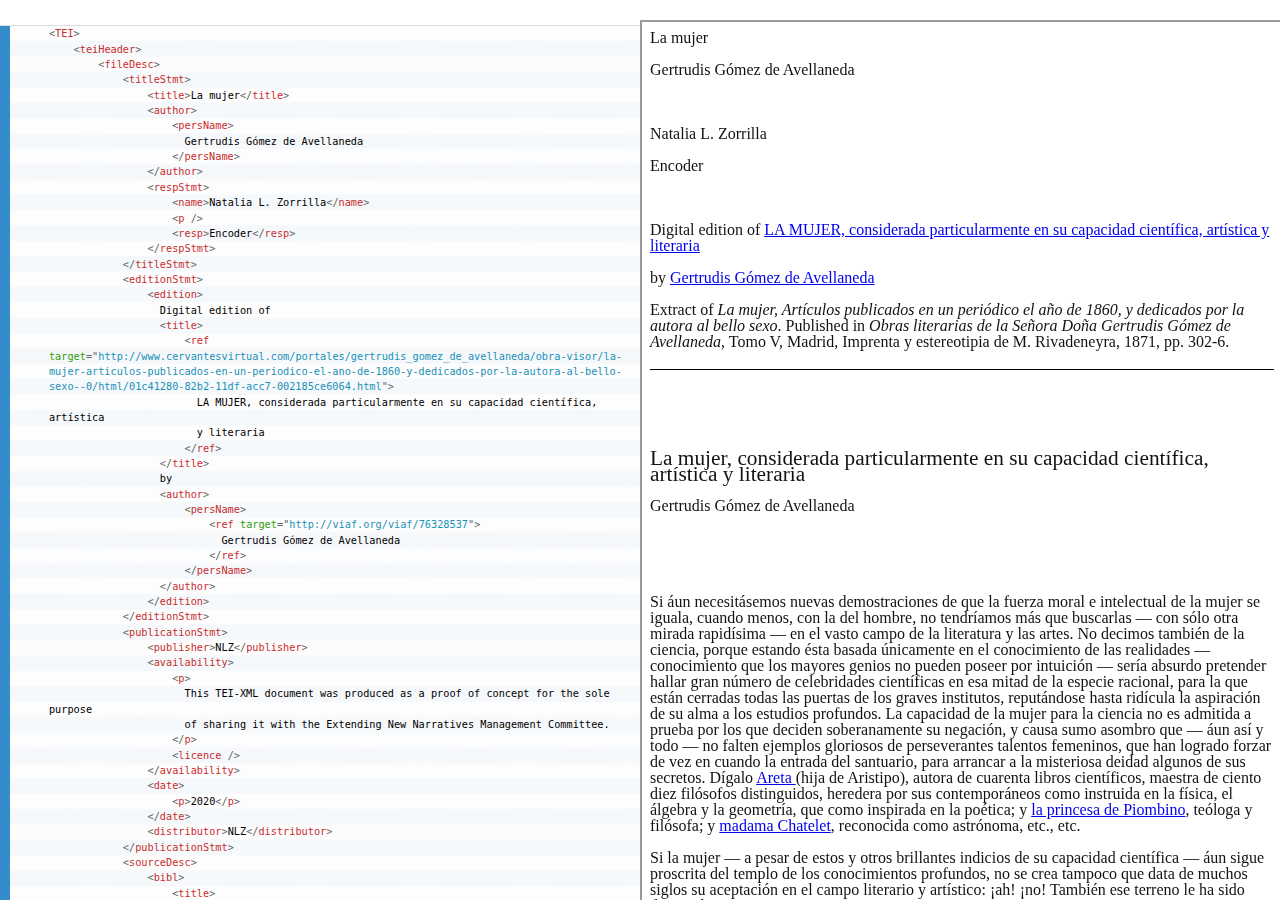
<file: index.html>
<html lang="en" dir="ltr">
  <head>
    <meta charset="utf-8">
    <title></title>
    <link rel="stylesheet" type="text/css" href="prism.css"/>
    <link rel="stylesheet" type="text/css" href="split.css">
    <script src="prism.js"></script>
    <script>
      Prism.plugins.NormalizeWhitespace.setDefaults({
      	'remove-trailing': true,
      	'remove-indent': true,
      	'left-trim': true,
      	'right-trim': true,
      	'break-lines': 100,
      	'indent': 0,
      	'remove-initial-line-feed': true,
      	'tabs-to-spaces': 4,
      	'spaces-to-tabs': 4
      });
    </script>
  </head>
  <body class="line-numbers">
    <div class="split left">
      <pre class="line-numbers">
        <code class="language-xml">
&lt;TEI&gt;
    &lt;teiHeader&gt;
        &lt;fileDesc&gt;
            &lt;titleStmt&gt;
                &lt;title&gt;La mujer&lt;/title&gt;
                &lt;author&gt;
                    &lt;persName&gt;
                      Gertrudis Gómez de Avellaneda
                    &lt;/persName&gt;
                &lt;/author&gt;
                &lt;respStmt&gt;
                    &lt;name&gt;Natalia L. Zorrilla&lt;/name&gt;
                    &lt;p /&gt;
                    &lt;resp&gt;Encoder&lt;/resp&gt;
                &lt;/respStmt&gt;
            &lt;/titleStmt&gt;
            &lt;editionStmt&gt;
                &lt;edition&gt;
                  Digital edition of
                  &lt;title&gt;
                      &lt;ref target="http://www.cervantesvirtual.com/portales/gertrudis_gomez_de_avellaneda/obra-visor/la-mujer-articulos-publicados-en-un-periodico-el-ano-de-1860-y-dedicados-por-la-autora-al-bello-sexo--0/html/01c41280-82b2-11df-acc7-002185ce6064.html"&gt;
                        LA MUJER, considerada particularmente en su capacidad científica, artística
                        y literaria
                      &lt;/ref&gt;
                  &lt;/title&gt;
                  by
                  &lt;author&gt;
                      &lt;persName&gt;
                          &lt;ref target="http://viaf.org/viaf/76328537"&gt;
                            Gertrudis Gómez de Avellaneda
                          &lt;/ref&gt;
                      &lt;/persName&gt;
                  &lt;/author&gt;
                &lt;/edition&gt;
            &lt;/editionStmt&gt;
            &lt;publicationStmt&gt;
                &lt;publisher&gt;NLZ&lt;/publisher&gt;
                &lt;availability&gt;
                    &lt;p&gt;
                      This TEI-XML document was produced as a proof of concept for the sole purpose
                      of sharing it with the Extending New Narratives Management Committee.
                    &lt;/p&gt;
                    &lt;licence /&gt;
                &lt;/availability&gt;
                &lt;date&gt;
                    &lt;p&gt;2020&lt;/p&gt;
                &lt;/date&gt;
                &lt;distributor&gt;NLZ&lt;/distributor&gt;
            &lt;/publicationStmt&gt;
            &lt;sourceDesc&gt;
                &lt;bibl&gt;
                    &lt;title&gt;
                      LA MUJER, considerada particularmente en su capacidad científica, artística y
                      literaria
                    &lt;/title&gt;
                    Extract of
                    &lt;title&gt;
                      La mujer, Artículos publicados en un periódico el año de 1860, y dedicados
                      por la autora al bello sexo
                    &lt;/title&gt;
                    Published in
                    &lt;title&gt;Obras literarias de la Señora Doña Gertrudis Gómez de Avellaneda&lt;/title&gt;
                    &lt;biblScope unit="tome"&gt;Tomo V&lt;/biblScope&gt;
                    &lt;biblScope unit="page"&gt;302-6&lt;/biblScope&gt;
                    &lt;author&gt;
                        &lt;persName&gt;Gertrudis Gómez de Avellaneda&lt;/persName&gt;
                    &lt;/author&gt;
                    &lt;pubPlace&gt;
                        &lt;placeName&gt;Madrid&lt;/placeName&gt;
                    &lt;/pubPlace&gt;
                    &lt;publisher&gt;Imprenta y estereotipia de M. Rivadeneyra&lt;/publisher&gt;
                    &lt;date&gt;1871&lt;/date&gt;
                &lt;/bibl&gt;
            &lt;/sourceDesc&gt;
        &lt;/fileDesc&gt;
        &lt;encodingDesc&gt;
            &lt;projectDesc&gt;
                &lt;p&gt;Feminist Genealogies&lt;/p&gt;
            &lt;/projectDesc&gt;
            &lt;editorialDecl&gt;
                &lt;normalization&gt;
                    &lt;p&gt;Original orthography has been modernized&lt;/p&gt;
                &lt;/normalization&gt;
                &lt;quotation&gt;
                    &lt;p&gt;Original quotation marks have been modernized&lt;/p&gt;
                &lt;/quotation&gt;
                &lt;hyphenation&gt;
                    &lt;p&gt;Preservation of original hyphenation symbols&lt;/p&gt;
                &lt;/hyphenation&gt;
            &lt;/editorialDecl&gt;
        &lt;/encodingDesc&gt;
        &lt;profileDesc&gt;
            &lt;langUsage&gt;
                &lt;language ident="es"&gt;Español&lt;/language&gt;
            &lt;/langUsage&gt;
            &lt;abstract&gt;
                &lt;p&gt;
                  Essay about the woman question that argues in favour of the superiority of
                  women with respect to men, that exalts eminent and noteworthy women, and that
                  denounces the injust lack of recognition women have suffered throughout the
                  centuries
                &lt;/p&gt;
            &lt;/abstract&gt;
            &lt;textDesc&gt;
                &lt;channel mode="w"&gt;
                &lt;!-- written --&gt;
                &lt;/channel&gt;
                &lt;constitution type="composite" /&gt;
                &lt;derivation type="original"&gt;
                  Essay on the woman question by
                  &lt;author&gt;
                    &lt;persName&gt;Gertrudis Gómez de Avellaneda&lt;/persName&gt;
                  &lt;/author&gt;
                &lt;/derivation&gt;
                &lt;domain type="philosophy" /&gt;
                &lt;factuality type="fact" /&gt;
                &lt;preparedness type="revised" /&gt;
                &lt;purpose type="persuade" degree="high" /&gt;
            &lt;/textDesc&gt;
        &lt;/profileDesc&gt;
    &lt;/teiHeader&gt;
    &lt;text&gt;
        &lt;body&gt;
            &lt;div type="header"&gt;
                &lt;head&gt;
                  LA MUJER, considerada particularmente en su capacidad científica, artística
                  y literaria
                &lt;/head&gt;
                &lt;head&gt;
                    &lt;author&gt;
                        &lt;persName&gt;Gertrudis Gómez de Avellaneda&lt;/persName&gt;
                    &lt;/author&gt;
                &lt;/head&gt;
            &lt;/div&gt;
            &lt;div&gt;
                &lt;div type="part" n="1"&gt;
                    &lt;lb /&gt;
                    &lt;p&gt;
                      Si áun necesitásemos nuevas demostraciones de que la fuerza moral e
                      intelectual de la mujer se iguala, cuando menos, con la del hombre,
                      no tendríamos más que buscarlas — con sólo otra mirada rapidísima —
                      en el vasto campo de la literatura y las artes. No decimos también de
                      la ciencia, porque estando ésta basada únicamente en el conocimiento
                      de las realidades — conocimiento que los mayores genios no pueden
                      poseer por intuición — sería absurdo pretender hallar gran número de
                      celebridades científicas en esa mitad de la especie racional, para
                      la que están cerradas todas las puertas de los graves institutos,
                      reputándose hasta ridícula la aspiración de su alma a los estudios
                      profundos. La capacidad de la mujer para la ciencia no es admitida
                      a prueba por los que deciden soberanamente su negación, y causa sumo
                      asombro que — áun así y todo — no falten ejemplos gloriosos de
                      perseverantes talentos femeninos, que han logrado forzar de vez en
                      cuando la entrada del santuario, para arrancar a la misteriosa deidad
                      algunos de sus secretos. Dígalo
                      &lt;persName xml:id="w01" role="philosopher" ref="http://viaf.org/viaf/24990110"&gt;
                        Areta
                      &lt;/persName&gt;
                      (hija de Aristipo), autora de cuarenta libros científicos, maestra de ciento
                      diez filósofos distinguidos, heredera por sus contemporáneos como instruida
                      en la física, el álgebra y la geometría, que como inspirada en la poética; y
                      &lt;persName xml:id="w02" role="philosopher" ref="https://viaf.org/viaf/305114998/"&gt;
                          &lt;roleName&gt;la princesa de Piombino&lt;/roleName&gt;
                      &lt;/persName&gt;
                      , teóloga y filósofa; y
                      &lt;persName xml:id="w03" role="philosopher" ref="http://viaf.org/viaf/76345646"&gt;
                          &lt;roleName&gt;madama&lt;/roleName&gt;
                            Chatelet
                      &lt;/persName&gt;
                      , reconocida como astrónoma, etc., etc.
                    &lt;/p&gt;
                    &lt;p&gt;
                      Si la mujer — a pesar de estos y otros brillantes indicios de su
                      capacidad científica — áun sigue proscrita del templo de los
                      conocimientos profundos, no se crea tampoco que data de muchos
                      siglos su aceptación en el campo literario y artístico: ¡ah! ¡no!
                      También ese terreno le ha sido disputado palmo a palmo por el
                      exclusivismo varonil, y áun hoy día se la mira en él como
                      intrusa y usurpadora, tratándosela, en consecuencia, con
                      cierta ojeriza y desconfianza, que se echa de ver en el
                      alejamiento en que se la mantiene de las academias
                      &lt;hi rendition="#i"&gt;barbudas&lt;/hi&gt;
                      . — Pasadnos este adjetivo, queridas lectoras, porque se nos ha
                      venido naturalmente a la pluma al mencionar esas ilustres
                      corporaciones de gentes de letras, cuyo primero y más
                      importante título es el de
                      &lt;hi rendition="#i"&gt;tener barbas&lt;/hi&gt;.
                    &lt;/p&gt;
                    &lt;p&gt;
                      Como desgraciadamente la mayor potencia intelectual no alcanza a
                      hacer brotar en la parte inferior del rostro humano esa exuberancia
                      animal que requiere el filo de la navaja, ella ha venido a ser la
                      única e insuperable distinción de los literatos varones, quienes
                      — viéndose despojados cada día de otras prerrogativas que reputaban
                      exclusivas — se aferran a aquélla con todas sus fuerzas de
                      &lt;hi rendition="#i"&gt;
                        sexo fuerte
                      &lt;/hi&gt;
                      , haciéndola prudentísimamente el
                      &lt;hi rendition="#i"&gt;sine qua non&lt;/hi&gt;
                      de las académicas glorias.
                    &lt;/p&gt;
                    &lt;p&gt;
                      Pero ¡admirad la audacia y la astucia del sexo débil! Hay
                      &lt;hi rendition="#i"&gt;ellas&lt;/hi&gt;
                      que, no sé cómo, se alzaron súbitamente con borlas de doctores.
                      &lt;note place="bottom" type="footnote" resp="author" n="1" anchored="true"&gt;
                      Recordamos, entre otras, a la célebre
                      &lt;persName xml:id="w04" role="philosopher" ref="http://viaf.org/viaf/89368793"&gt;
                        &lt;roleName&gt;doña&lt;/roleName&gt;
                        María Isidra de Guzmán, conocida con el nombre de
                        &lt;addName type="honorific"&gt;Doctora de Alcalá&lt;/addName&gt;
                      &lt;/persName&gt;.
                      &lt;/note&gt;
                      Otras que cubriendo sus lampiñas caras con máscara varonil,
                      se entraron, sin más ni más, tan adentro del templo de la fama,
                      que cuando vino a conocerse que
                      &lt;hi rendition="#i"&gt;carecían de barbas&lt;/hi&gt;
                      y no podían, por consiguiente, ser admitidas entre las capacidades académicas,
                      ya no había medio hábil de negarles que poseían justos títulos para figurar
                      eternamente entre las capacidades europeas
                      &lt;note place="bottom" type="footnote" resp="author" n="2" anchored="true"&gt;
                      Nos contentaremos con citar á
                      &lt;persName xml:id="w05" role="writer" ref="http://viaf.org/viaf/46766944"&gt;
                        Jorge Sand
                      &lt;/persName&gt;
                      , jefe de todas esas
                      &lt;hi rendition="#i"&gt;lampiñas disfrazadas&lt;/hi&gt;
                      . El nombre varonil que supo ilustrar con sus escritos, figuraría
                      indudablemente entre los más notables de la Academia francesa;
                      pero ¡oh dolor! se supo demasiado pronto que eran postizas las
                      &lt;hi rend="italic"&gt;barbas&lt;/hi&gt;
                      de aquel gran talento verdadero, y he aquí que la falta del apéndice precioso
                      jamás podrá ser subsanada por toda la gloria del Byron frances.
                      &lt;/note&gt;.
                    &lt;/p&gt;
                &lt;/div&gt;
                &lt;div type="part" n="2"&gt;
                    &lt;lb /&gt;
                    &lt;p&gt;
                      Aun es mayor — iespantaos! — áun es mayor el número de temerarias que a cara
                      descubierta se han hecho inscribir
                      &lt;hi rendition="#i"&gt;sans façon&lt;/hi&gt;
                      en los fastos gloriosos de la inteligencia. ¿A qué citar ejemplos, siendo tan
                      públicos y palpables los hechos?
                    &lt;/p&gt;
                    &lt;p&gt;
                      Desde la más remota antigüedad vemos a la mujer dando muestras de que nació
                      dotada del instinto artístico, que había de salvar al cabo cuantas murallas
                      se le opusieran. Las musas mitológicas eran, probablemente, apoteosis de
                      mujeres ilustres de los primeros tiempos, iniciadoras de las artes; pero sin
                      necesidad de recurrir a hipótesis, sabido es que
                      — según respetables opiniones —
                      se debe a una mujer la invención de la pintura; que otra ha puesto las bases
                      de la primera sociedad de bellas artes, estableciendo los juegos florales...
                      &lt;note place="bottom" type="footnote" resp="author" n="3" anchored="true"&gt;
                        &lt;persName xml:id="w06" role="art patron"&gt;
                          Clemencia Isaura
                        &lt;/persName&gt;
                        , cuyo hermoso retrato hemos tenido el gusto de ver conservado con
                        veneración en uno de los salones de la Academia de Ciencias y Letras de
                        Tolosa de Francia.
                      &lt;/note&gt;
                      Y ¿quién ignora que
                      &lt;persName xml:id="w07" role="poetess" ref="http://viaf.org/viaf/78770488"&gt;
                        Safo
                      &lt;/persName&gt;
                      fue célebre entre los más célebres poetas griegos de su época; que
                      &lt;persName xml:id="w08" role="poetess" ref="http://viaf.org/viaf/9666495"&gt;
                        Corinna
                      &lt;/persName&gt;
                        venció á Píndaro; que
                      &lt;persName xml:id="w09" role="poetess" ref="http://viaf.org/viaf/727159233920203370056"&gt;
                        Tesálida
                      &lt;/persName&gt;
                      infundía — con los mágicos sones de su lira — el heroísmo del guerrero en los
                      juveniles corazones de las doncellas argivas?
                      No intentaremos descender a los tiempos modernos: la Europa sola nos abrumaría
                      con el inmenso número de sus glorias femeniles; y la América — ese mundo tan
                      nuevo en que he nacido — la América misma llovería sobre nosotras multitud de
                      nombres de distinguidas hembras, que sostienen en ella el movimiento
                      intelectual amenazado de sofocación, en unas partes por la preponderancia de
                      los intereses materiales, y en otras por las disensiones civiles.
                    &lt;/p&gt;
                    &lt;p&gt;
                      Y ¿cómo no ser así, cuando — al descubrir Colon una parte de esas regiones
                      vírgenes — pudo notar con asombro que la naciente civilización de aquel pueblo
                      y el genio de su poesía estaban encarnados en el hermoso cuerpo de una mujer?
                      &lt;persName xml:id="w10" role="poetess" ref="http://viaf.org/viaf/75564929"&gt;
                        Anacaona
                      &lt;/persName&gt;
                      era la sibila inspirada de una de nuestras ricas islas tropicales. A su voz
                      — resonando entre las armonías de los bosques — se suavizaron las costumbres
                      de aquellas tribus bárbaras, se reveló a sus entendimientos la soberanía de
                      la inteligencia, y obedecieron como a reina a la que veneraban como a oráculo.
                    &lt;/p&gt;
                    &lt;div type="part" n="3"&gt;
                      &lt;lb /&gt;
                      &lt;p&gt;
                        En cuanto a capacidades femeniles contemporáneas, sólo añadiremos, por
                        conclusión, que acaban de ver la luz pública en Francia dos obras notables
                        por más de un concepto.
                        La una, debida a la pluma de
                        &lt;persName&gt;
                          &lt;roleName&gt;
                            Mlle.
                          &lt;/roleName&gt;
                          Marchet Girard
                        &lt;/persName&gt;
                        , lleva por título:
                        &lt;title&gt;
                          &lt;hi rendition="#i"&gt;
                          Las mujeres, su pasado, su presente, su porvenir
                          &lt;/hi&gt;
                        &lt;/title&gt;
                        . La otra, de que es autora la ya célebre
                        &lt;persName&gt;
                          &lt;roleName&gt;
                            condesa
                          &lt;/roleName&gt;
                          Dora d'Istria
                        &lt;/persName&gt;
                        , tiene por epígrafe:
                        &lt;title&gt;
                            &lt;hi rendition="#i"&gt;Las mujeres en Oriente&lt;/hi&gt;
                        &lt;/title&gt;
                        . Aun no hemos tenido el gusto de leer ninguna de dichas producciones; pero
                        — a juzgar por los juicios de la prensa periódica parisiense —
                        ambas son interesantísimas por su esencia y bellas en su forma.
                        Los documentos esparcidos de la gran causa de una de las mitades de la
                        especie humana, esto es, todo cuanto prueba algo a favor de la emancipación
                        de la mujer, parece que ha sido reunido y puesto en orden por la primera de
                        las dos nombradas escritoras, y apoyado aquel importante interés social
                        con argumentos de una lógica irrebatible. El libro de la
                        &lt;persName&gt;
                          &lt;roleName&gt;
                            condesa
                          &lt;/roleName&gt;
                          Dora d'Istria
                        &lt;/persName&gt;
                        es — según palabras de un periódico acreditado — corroborante enérgico
                        del de
                        &lt;persName&gt;
                            &lt;roleName&gt;mademoiselle&lt;/roleName&gt;
                            Marchet Girard
                            &lt;/persName&gt;,
                            &lt;quote&gt;
                                &lt;hi rend="italic"&gt;viniendo&lt;/hi&gt;
                            &lt;/quote&gt;
                            (dice)
                            &lt;quote&gt;
                              &lt;hi rend="italic"&gt;
                                a prestarle el testimonio de una parte del globo,
                                después de compulsar archivos vivientes; esto es, viajeros,
                                historiadores, costumbres, vida íntima
                              &lt;/hi&gt;.
                            &lt;/quote&gt;
                            &lt;quote&gt;
                                &lt;hi rendition="#i"&gt;Las mujeres&lt;/hi&gt;
                            &lt;/quote&gt;
                            — dice también el citado periódico —
                            &lt;quote&gt;
                              &lt;hi rendition="#i"&gt;
                                parecen decididas, por fin, a tomar en manos sus propios intereses,
                                y preciso es confesar que — aparte de la fuerza que puedan tener
                                los argumentos contenidos en los dos libros mencionados — ellos por
                                sí mismos son dos argumentos ir refutables en favor de la igualdad
                                intelectual de ambos sexos.
                              &lt;/hi&gt;
                            &lt;/quote&gt;
                        &lt;/p&gt;
                        &lt;p&gt;
                          La humilde persona que suscribe estos artículos, queridas lectoras,
                          no aspira en manera alguna a presentarse a vosotras como digno campeón
                          de nuestro común derecho; pero séale permitido
                          — al enorgullecerse de los triunfos del sexo —
                          haceros notar, por término final de estas breves observaciones,
                          un hecho evidente, que quizá prueba más que todos los argumentos.
                        &lt;/p&gt;
                        &lt;p&gt;
                          En las naciones en que es honrada la mujer, en que su influencia domina
                          en la sociedad, allí de seguro hallaréis civilización, progreso,
                          vida pública.
                        &lt;/p&gt;
                        &lt;p&gt;
                          En los países en que la mujer está envilecida, no vive nada que sea
                          grande; la servidumbre, la barbarie, la ruina moral es el destino
                          inevitable a que se hallan condenados.
                        &lt;/p&gt;
                        &lt;p&gt;
                          FIN DE LA MUJER.
                        &lt;/p&gt;
                    &lt;/div&gt;
                &lt;/div&gt;
            &lt;/div&gt;
            &lt;div&gt;
                &lt;head&gt;Credit&lt;/head&gt;
                &lt;p&gt;
                  This document was prepared using the
                  &lt;ref target="http://www.tei-c.org/release/doc/tei-p5-doc/en/html/HD.html"&gt;
                    TEI-C
                  &lt;/ref&gt;
                  guidelines on headers and the
                  &lt;ref target="http://www.wwp.northeastern.edu/outreach/seminars/_current/handouts/header_template.xml"&gt;
                    Women Writers Project
                  &lt;/ref&gt;
                  TEI resources as reference.
                &lt;/p&gt;
            &lt;/div&gt;
        &lt;/body&gt;
    &lt;/text&gt;
&lt;/TEI&gt;
          </code>
        </pre>
      </div>
    <div class="split right">
      <iframe src="la-muger-gg.htm" width="100%" height="100%"></iframe>
    </div>
  </body>
</html>
</file>
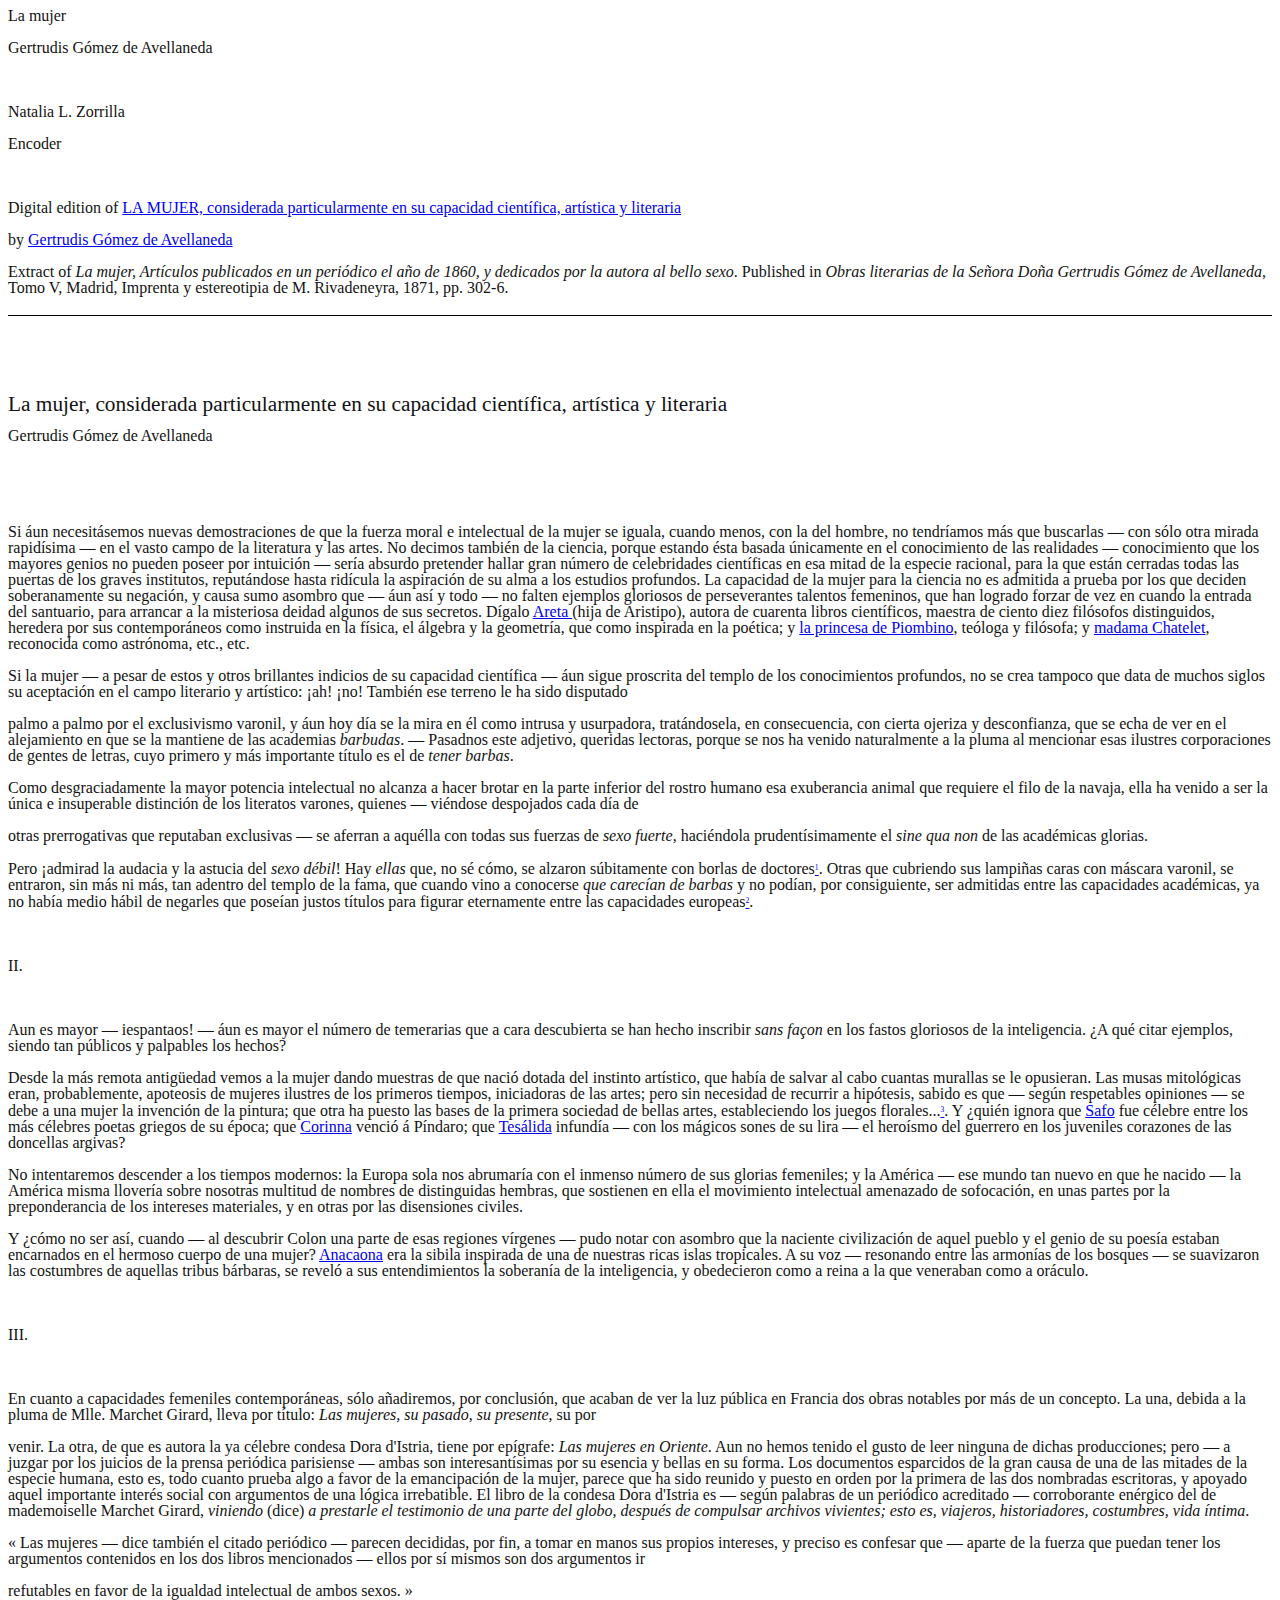
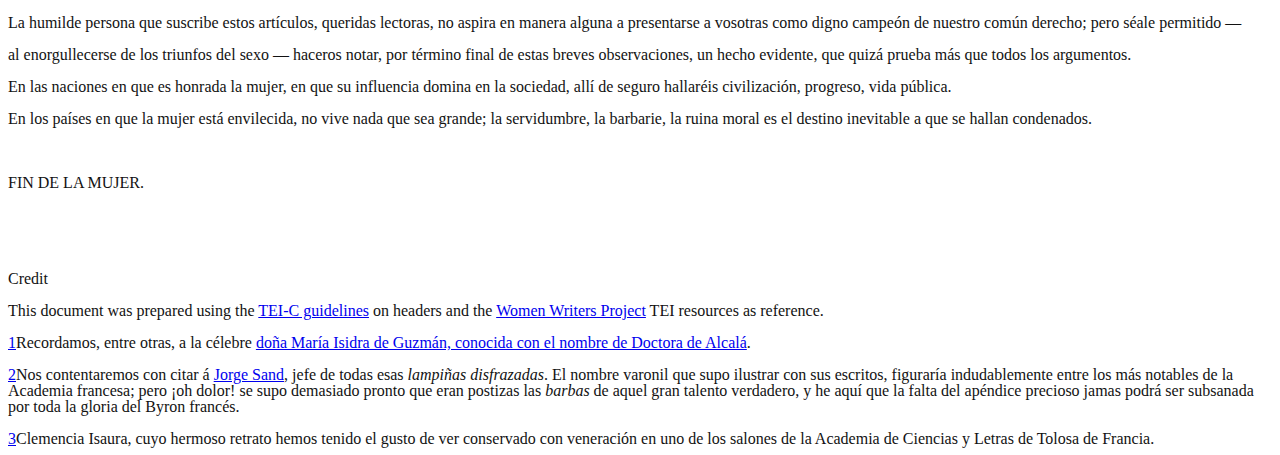
<file: la-muger-gg.htm>
<!DOCTYPE html PUBLIC "-//W3C//DTD HTML 4.0 Transitional//EN">
<!-- saved from url=(0065)file:///tmp/lu4297iyh6yo.tmp/lu4297iyh752.tmp/La%20mujer%20GG.htm -->
<html><head><meta http-equiv="Content-Type" content="text/html; charset=UTF-8">
	
	<title></title>
	<meta name="generator" content="LibreOffice 6.2.4.2 (Linux)">
	<meta name="author" content="Author ">
	<meta name="created" content="2020-08-06T21:41:49.536933517">
	<meta name="changedby" content="Author ">
	<meta name="changed" content="2020-08-06T21:59:56.869406093">
	<style type="text/css">
		@page { margin: 0.79in }
		p { margin-bottom: 0.1in; line-height: 115% }
		a:link { so-language: zxx }
		a.sdfootnoteanc { font-size: 57% }
	</style>
</head>
<body lang="en-US" dir="ltr"><p style="margin-bottom: 0in; font-weight: normal; line-height: 100%">
<font color="#121212"><font face="Source Serif Pro Light, serif"><font size="3" style="font-size: 12pt"><span lang="es-ES">La
mujer</span></font></font></font></p>
<p style="margin-bottom: 0in; font-weight: normal; line-height: 100%">
<font color="#121212"><font face="Source Serif Pro Light, serif"><font size="3" style="font-size: 12pt"><span lang="es-ES">Gertrudis
Gómez de Avellaneda</span></font></font></font></p>
<p style="margin-bottom: 0in; font-weight: normal; line-height: 100%">
<br>

</p>
<p style="margin-bottom: 0in; font-weight: normal; line-height: 100%">
<font color="#121212"><font face="Source Serif Pro Light, serif"><font size="3" style="font-size: 12pt"><span lang="es-ES">Natalia
L. Zorrilla</span></font></font></font></p>
<p style="margin-bottom: 0in; font-weight: normal; line-height: 100%">
<font color="#121212"><font face="Source Serif Pro Light, serif"><font size="4" style="font-size: 16pt"><font size="3" style="font-size: 12pt"><span lang="es-ES">Encoder
  </span></font><span lang="es-ES">          </span></font></font></font>
</p>
<p style="margin-bottom: 0in; font-weight: normal; line-height: 100%">
<br>

</p>
<p style="margin-bottom: 0in; font-weight: normal; line-height: 100%">
<font color="#121212"><font face="Source Serif Pro Light, serif"><font size="3" style="font-size: 12pt"><span lang="es-ES">Digital
edition of <a href="http://www.cervantesvirtual.com/portales/gertrudis_gomez_de_avellaneda/obra-visor/la-mujer-articulos-publicados-en-un-periodico-el-ano-de-1860-y-dedicados-por-la-autora-al-bello-sexo--0/html/01c41280-82b2-11df-acc7-002185ce6064.html">LA
MUJER, considerada particularmente en su capacidad científica,
artística y literaria</a></span></font></font></font></p>
<p style="margin-bottom: 0in; font-weight: normal; line-height: 100%">
<font color="#121212"><font face="Source Serif Pro Light, serif"><font size="3" style="font-size: 12pt"><span lang="es-ES">by
<a href="http://viaf.org/viaf/76328537">Gertrudis Gómez de
Avellaneda</a>			   </span></font></font></font>
</p>
<p style="margin-bottom: 0in; font-weight: normal; line-height: 100%">
<font color="#121212">               </font>
</p>
<p lang="es-ES" style="margin-bottom: 0in; font-weight: normal; line-height: 100%">
<font color="#121212"><font face="Source Serif Pro Light, serif"><font size="3" style="font-size: 12pt"><span lang="es-ES">Extract
of </span><i>La mujer, Artículos publicados en un periódico el año
de 1860, y dedicados por la autora al bello sexo</i><span lang="es-ES">.
Published in </span><i>Obras literarias de la Señora Doña Gertrudis
Gómez de Avellaneda</i><span lang="es-ES">, Tomo V, </span>Madrid,
Imprenta y estereotipia de M. Rivadeneyra, 1871, pp. <span lang="es-ES">302-6.</span></font></font></font></p>
<p style="margin-bottom: 0in; border-top: none; border-bottom: 1px solid #000000; border-left: none; border-right: none; padding-top: 0in; padding-bottom: 0.03in; padding-left: 0in; padding-right: 0in; font-weight: normal; line-height: 100%">
<font color="#121212">            </font>
</p>
<p style="margin-bottom: 0in; font-weight: normal; line-height: 100%">
<br>

</p>
<p style="margin-bottom: 0in; font-weight: normal; line-height: 100%">
<br>

</p>
<p style="margin-bottom: 0in; font-weight: normal; line-height: 100%">
<font color="#121212"><font face="Source Serif Pro Light, serif"><font size="4" style="font-size: 16pt"><span lang="es-ES">La
mujer, considerada particularmente en su capacidad científica,
artística y literaria</span></font></font></font></p>
<p style="margin-bottom: 0in; line-height: 100%"><font color="#121212"><font face="Source Serif Pro Light, serif"><span lang="es-ES">Gertrudis
Gómez de Avellaneda</span></font></font></p>
<p style="margin-bottom: 0in; line-height: 100%"><br>

</p>
<p style="margin-bottom: 0in; line-height: 100%"><font color="#121212">
              </font>
</p>
<p lang="es-ES" style="margin-bottom: 0in; line-height: 100%"><br>

</p>
<p style="margin-bottom: 0in; line-height: 100%"><font color="#121212"><font face="Source Serif Pro Light, serif"><span lang="es-ES">Si
áun necesitásemos nuevas demostraciones de que la fuerza moral e
intelectual de la mujer se iguala, cuando menos, con la del hombre,
no tendríamos más que buscarlas — con sólo otra mirada
rapidísima — en el vasto campo de la literatura y las artes. No
decimos también de la ciencia, porque estando ésta basada
únicamente en el conocimiento de las realidades — conocimiento que
los mayores genios no pueden poseer por intuición — sería absurdo
pretender hallar gran número de celebridades científicas en esa
mitad de la especie racional, para la que están cerradas todas las 
puertas de los graves institutos, reputándose hasta ridícula la
aspiración de su alma a los estudios profundos. La capacidad de la
mujer para la ciencia no es admitida a prueba por los que deciden
soberanamente su negación, y causa sumo asombro que — áun así y
todo — no falten ejemplos gloriosos de perseverantes talentos
femeninos, que han logrado forzar de vez en cuando la entrada del
santuario, para arrancar a la misteriosa deidad algunos de sus
secretos. Dígalo </span><a href="http://viaf.org/viaf/24990110"><span lang="es-ES">Areta
</span></a><span lang="es-ES">(hija de Aristipo), autora de cuarenta
libros científicos, maestra de ciento diez filósofos distinguidos,
heredera por sus contemporáneos como instruida en la física, el
álgebra y la geometría, que como inspirada en la poética; y <a href="https://viaf.org/viaf/305114998/">la
princesa de Piombino</a>, teóloga y filósofa; y <a href="http://viaf.org/viaf/76345646">madama
Chatelet</a>, reconocida como astrónoma, etc., etc.</span></font></font></p>
<p style="margin-bottom: 0in; line-height: 100%"><font color="#121212"><font face="Source Serif Pro Light, serif"><span lang="es-ES">Si
la mujer — a pesar de estos y otros brillantes indicios de su
capacidad científica — áun sigue proscrita del templo de los
conocimientos profundos, no se crea tampoco que data de muchos siglos
su aceptación en el campo literario y artístico: ¡ah! ¡no!
También ese terreno le ha sido disputado</span></font></font></p>
<p style="margin-bottom: 0in; line-height: 100%"><font color="#121212"><font face="Source Serif Pro Light, serif"><span lang="es-ES">palmo
a palmo por el exclusivismo varonil, y áun hoy día se la mira en él
como intrusa y usurpadora, tratándosela, en consecuencia, con cierta
ojeriza y desconfianza, que se echa de ver en el alejamiento en que
se la mantiene de las academias </span><span lang="es-ES"><i>barbudas</i></span><span lang="es-ES">.
— Pasadnos este adjetivo, queridas lectoras, porque se nos ha
venido naturalmente a la pluma al mencionar esas ilustres
corporaciones de gentes de letras, cuyo primero y más importante
título es el de </span><span lang="es-ES"><i>tener barbas</i></span><span lang="es-ES">.</span></font></font></p>
<p style="margin-bottom: 0in; line-height: 100%"><font color="#121212"><font face="Source Serif Pro Light, serif"><span lang="es-ES">Como
desgraciadamente la mayor potencia intelectual no alcanza a hacer
brotar en la parte inferior del rostro humano esa exuberancia animal
que requiere el filo de la navaja, ella ha venido a ser la única e
insuperable distinción de los literatos varones, quienes —
viéndose despojados cada día de</span></font></font></p>
<p style="margin-bottom: 0in; line-height: 100%"><font color="#121212"><font face="Source Serif Pro Light, serif"><span lang="es-ES">otras
prerrogativas que reputaban exclusivas — se aferran a aquélla con
todas sus fuerzas de </span><span lang="es-ES"><i>sexo fuerte</i></span><span lang="es-ES">,
haciéndola prudentísimamente el </span><span lang="es-ES"><i>sine
qua non</i></span><span lang="es-ES"> de las académicas glorias.</span></font></font></p>
<p style="margin-bottom: 0in; line-height: 100%"><font color="#121212"><font face="Source Serif Pro Light, serif"><span lang="es-ES">Pero
¡admirad la audacia y la astucia del </span><span lang="es-ES"><i>sexo
débil</i></span><span lang="es-ES">! Hay </span><span lang="es-ES"><i>ellas</i></span><span lang="es-ES">
que, no sé cómo, se alzaron súbitamente con borlas de doctores<a class="sdfootnoteanc" name="sdfootnote1anc" href="file:///tmp/lu4297iyh6yo.tmp/lu4297iyh752.tmp/La%20mujer%20GG.htm#sdfootnote1sym"><sup>1</sup></a>.
Otras que cubriendo sus lampiñas caras con máscara varonil, se
entraron, sin más ni más, tan adentro del templo de la fama, que
cuando vino a conocerse </span><span lang="es-ES"><i>que carecían de
barbas</i></span><span lang="es-ES"> y no podían, por consiguiente,
ser admitidas entre las capacidades académicas, ya no había medio
hábil de negarles que poseían justos títulos para figurar
eternamente entre las capacidades europeas<a class="sdfootnoteanc" name="sdfootnote2anc" href="file:///tmp/lu4297iyh6yo.tmp/lu4297iyh752.tmp/La%20mujer%20GG.htm#sdfootnote2sym"><sup>2</sup></a>.</span></font></font></p>
<p lang="es-ES" style="margin-bottom: 0in; line-height: 100%"><br>

</p>
<p style="margin-bottom: 0in; line-height: 100%"><font color="#121212"><font face="Source Serif Pro Light, serif"><span lang="es-ES">II.</span></font></font></p>
<p lang="es-ES" style="margin-bottom: 0in; line-height: 100%"><br>

</p>
<p style="margin-bottom: 0in; line-height: 100%"><font color="#121212"><font face="Source Serif Pro Light, serif"><span lang="es-ES">Aun
es mayor — iespantaos! — áun es mayor el número de temerarias
que a cara descubierta se han hecho inscribir </span><span lang="es-ES"><i>sans
façon</i></span><span lang="es-ES"> en los fastos gloriosos de la
inteligencia. ¿A qué citar ejemplos, siendo tan públicos y
palpables los hechos?</span></font></font></p>
<p style="margin-bottom: 0in; line-height: 100%"><font color="#121212"><font face="Source Serif Pro Light, serif"><span lang="es-ES">Desde
la más remota antigüedad vemos a la mujer dando muestras de que
nació dotada del instinto artístico, que había de salvar al cabo
cuantas murallas se le opusieran. Las musas mitológicas eran,
probablemente, apoteosis de mujeres ilustres de los primeros tiempos,
iniciadoras de las artes; pero sin necesidad de recurrir a hipótesis,
sabido es que — según respetables opiniones — se debe a una
mujer la invención de la pintura; que otra ha puesto las bases de la
primera sociedad de bellas artes, estableciendo los juegos
florales...<a class="sdfootnoteanc" name="sdfootnote3anc" href="file:///tmp/lu4297iyh6yo.tmp/lu4297iyh752.tmp/La%20mujer%20GG.htm#sdfootnote3sym"><sup>3</sup></a>.
Y ¿quién ignora que <a href="http://viaf.org/viaf/78770488">Safo</a>
fue célebre entre los más célebres poetas griegos de su época;
que <a href="http://viaf.org/viaf/9666495">Corinna</a> venció á
Píndaro; que <a href="http://viaf.org/viaf/727159233920203370056">Tesálida</a>
infundía — con los mágicos sones de su lira — el heroísmo del
guerrero en los juveniles corazones de las doncellas argivas?</span></font></font></p>
<p style="margin-bottom: 0in; line-height: 100%"><font color="#121212"><font face="Source Serif Pro Light, serif"><span lang="es-ES">No
intentaremos descender a los tiempos modernos: la Europa sola nos
abrumaría con el inmenso número de sus glorias femeniles; y la
América — ese mundo tan nuevo en que he nacido — la América
misma llovería sobre nosotras multitud de nombres de distinguidas
hembras, que sostienen en ella el movimiento intelectual amenazado de
sofocación, en unas partes por la preponderancia de los intereses
materiales, y en otras por las disensiones civiles.</span></font></font></p>
<p style="margin-bottom: 0in; line-height: 100%"><font color="#121212"><font face="Source Serif Pro Light, serif"><span lang="es-ES">Y
¿cómo no ser así, cuando — al descubrir Colon una parte de esas
regiones vírgenes — pudo notar con asombro que la naciente
civilización de aquel pueblo y el genio de su poesía estaban
encarnados en el hermoso cuerpo de una mujer? <a href="http://viaf.org/viaf/75564929">Anacaona</a>
era la sibila inspirada de una de nuestras ricas islas tropicales. A
su voz — resonando entre las armonías de los bosques — se
suavizaron las costumbres de aquellas tribus bárbaras, se reveló a
sus entendimientos la soberanía de la inteligencia, y obedecieron
como a reina a la que veneraban como a oráculo.</span></font></font></p>
<p lang="es-ES" style="margin-bottom: 0in; line-height: 100%"><br>

</p>
<p style="margin-bottom: 0in; line-height: 100%"><font color="#121212"><font face="Source Serif Pro Light, serif"><span lang="es-ES">III.</span></font></font></p>
<p lang="es-ES" style="margin-bottom: 0in; line-height: 100%"><br>

</p>
<p style="margin-bottom: 0in; line-height: 100%"><font color="#121212"><font face="Source Serif Pro Light, serif"><span lang="es-ES">En
cuanto a capacidades femeniles contemporáneas, sólo añadiremos,
por conclusión, que acaban de ver la luz pública en Francia dos
obras notables por más de un concepto. La una, debida a la pluma de
Mlle. Marchet Girard, lleva por título: </span><span lang="es-ES"><i>Las
mujeres, su pasado, su presente</i></span><span lang="es-ES">, su por</span></font></font></p>
<p style="margin-bottom: 0in; line-height: 100%"><font color="#121212"><font face="Source Serif Pro Light, serif"><span lang="es-ES">venir.
La otra, de que es autora la ya célebre condesa Dora d'Istria, tiene
por epígrafe: </span><span lang="es-ES"><i>Las mujeres en Oriente</i></span><span lang="es-ES">.
Aun no hemos tenido el gusto de leer ninguna de dichas producciones;
pero — a juzgar por los juicios de la prensa periódica parisiense
— ambas son interesantísimas por su esencia y bellas en su forma.
Los documentos esparcidos de la gran causa de una de las mitades de
la especie humana, esto es, todo cuanto prueba algo a favor de la
emancipación de la mujer, parece que ha sido reunido y puesto en
orden por la primera de las dos nombradas escritoras, y apoyado aquel
importante interés social con argumentos de una lógica irrebatible.
El libro de la condesa Dora d'Istria es — según palabras de un
periódico acreditado — corroborante enérgico del de mademoiselle
Marchet Girard, </span><span lang="es-ES"><i>viniendo </i></span><span lang="es-ES">(dice)
</span><span lang="es-ES"><i>a prestarle el testimonio de una parte
del globo, después de compulsar archivos vivientes; esto es,
viajeros, historiadores, costumbres, vida íntima</i></span><span lang="es-ES">.</span></font></font></p>
<p style="margin-bottom: 0in; line-height: 100%"><font color="#121212"><font face="Source Serif Pro Light, serif"><span lang="es-ES">«
Las mujeres — dice también el citado periódico — parecen
decididas, por fin, a tomar en manos sus propios intereses, y preciso
es confesar que — aparte de la fuerza que puedan tener los
argumentos contenidos en los dos libros mencionados — ellos por sí
mismos son dos argumentos ir</span></font></font></p>
<p style="margin-bottom: 0in; line-height: 100%"><font color="#121212"><font face="Source Serif Pro Light, serif"><span lang="es-ES">refutables
en favor de la igualdad intelectual de ambos sexos. »</span></font></font></p>
<p style="margin-bottom: 0in; line-height: 100%"><font color="#121212"><font face="Source Serif Pro Light, serif"><span lang="es-ES">La
humilde persona que suscribe estos artículos, queridas lectoras, no
aspira en manera alguna a presentarse a vosotras como digno campeón
de nuestro común derecho; pero séale permitido —</span></font></font></p>
<p style="margin-bottom: 0in; line-height: 100%"><font color="#121212"><font face="Source Serif Pro Light, serif"><span lang="es-ES">al
enorgullecerse de los triunfos del sexo — haceros notar, por
término final de estas breves observaciones, un hecho evidente, que
quizá prueba más que todos los argumentos.</span></font></font></p>
<p style="margin-bottom: 0in; line-height: 100%"><font color="#121212"><font face="Source Serif Pro Light, serif"><span lang="es-ES">En
las naciones en que es honrada la mujer, en que su influencia domina
en la sociedad, allí de seguro hallaréis civilización, progreso,
vida pública.</span></font></font></p>
<p style="margin-bottom: 0in; line-height: 100%"><font color="#121212"><font face="Source Serif Pro Light, serif"><span lang="es-ES">En
los países en que la mujer está envilecida, no vive nada que sea
grande; la servidumbre, la barbarie, la ruina moral es el destino
inevitable a que se hallan condenados.</span></font></font></p>
<p lang="es-ES" style="margin-bottom: 0in; line-height: 100%"><br>

</p>
<p style="margin-bottom: 0in; line-height: 100%"><font color="#121212"><font face="Source Serif Pro Light, serif"><span lang="es-ES">FIN
DE LA MUJER.</span></font></font></p>
<p style="margin-bottom: 0in; line-height: 100%"><br>

</p>
<p style="margin-bottom: 0in; line-height: 100%"><br>

</p>
<p style="margin-bottom: 0in; line-height: 100%"><font color="#121212"><font face="Source Serif Pro Light, serif"><span lang="es-ES">Credit</span></font></font></p>
<p style="margin-bottom: 0in; line-height: 100%"><font color="#121212"><font face="Source Serif Pro Light, serif"><span lang="es-ES">This
document was prepared using the <a href="http://www.tei-c.org/release/doc/tei-p5-doc/en/html/HD.html">TEI-C
guidelines</a> on headers and the <a href="http://www.wwp.northeastern.edu/outreach/seminars/_current/handouts/header_template.xml">Women
Writers Project</a> TEI resources as reference.</span></font></font></p>
<div id="sdfootnote1"><p style="margin-bottom: 0in; line-height: 100%">
	<font color="#121212"><font face="Source Serif Pro Light, serif"><a class="sdfootnotesym" name="sdfootnote1sym" href="file:///tmp/lu4297iyh6yo.tmp/lu4297iyh752.tmp/La%20mujer%20GG.htm#sdfootnote1anc">1</a><span lang="es-ES">Recordamos,
	entre otras, a la célebre <a href="http://viaf.org/viaf/89368793">doña
	María Isidra de Guzmán, conocida con el nombre de Doctora de
	Alcalá</a>.</span></font></font></p>
</div>
<div id="sdfootnote2"><p style="margin-bottom: 0in; line-height: 100%">
	<font color="#121212"><font face="Source Serif Pro Light, serif"><a class="sdfootnotesym" name="sdfootnote2sym" href="file:///tmp/lu4297iyh6yo.tmp/lu4297iyh752.tmp/La%20mujer%20GG.htm#sdfootnote2anc">2</a><span lang="es-ES">Nos
	contentaremos con citar á <a href="http://viaf.org/viaf/46766944">Jorge
	Sand</a>, jefe de todas esas </span><span lang="es-ES"><i>lampiñas
	disfrazadas</i></span><span lang="es-ES">. El nombre varonil que
	supo ilustrar con sus escritos, figuraría indudablemente entre los
	más notables de la Academia francesa; pero ¡oh dolor! se supo
	demasiado pronto que eran postizas las </span><span lang="es-ES"><i>barbas</i></span><span lang="es-ES">
	de aquel gran talento verdadero, y he aquí que la falta del
	apéndice precioso jamas podrá ser subsanada por toda la gloria del
	Byron franc</span><span lang="es-ES">é</span><span lang="es-ES">s.</span></font></font></p>
</div>
<div id="sdfootnote3"><p style="margin-bottom: 0in; line-height: 100%">
	<font color="#121212"><font face="Source Serif Pro Light, serif"><a class="sdfootnotesym" name="sdfootnote3sym" href="file:///tmp/lu4297iyh6yo.tmp/lu4297iyh752.tmp/La%20mujer%20GG.htm#sdfootnote3anc">3</a><span lang="es-ES">Clemencia
	Isaura, cuyo hermoso retrato hemos tenido el gusto de ver conservado
	con veneración en uno de los salones de la Academia de Ciencias y
	Letras de Tolosa de Francia.</span></font></font></p>
</div>

</body></html>
</file>
<file: prism.css>
/* PrismJS 1.21.0
https://prismjs.com/download.html#themes=prism-coy&languages=markup */
/**
 * prism.js Coy theme for JavaScript, CoffeeScript, CSS and HTML
 * Based on https://github.com/tshedor/workshop-wp-theme (Example: http://workshop.kansan.com/category/sessions/basics or http://workshop.timshedor.com/category/sessions/basics);
 * @author Tim  Shedor
 */

code[class*="language-"],
pre[class*="language-"] {
	color: black;
	background: none;
	font-family: Consolas, Monaco, 'Andale Mono', 'Ubuntu Mono', monospace;
	font-size: 0.8em;
	text-align: left;
	white-space: pre-wrap;
	word-spacing: normal;
	word-break: normal;
	word-wrap: normal;
	line-height: 1.5;

	-moz-tab-size: 4;
	-o-tab-size: 4;
	tab-size: 4;

	-webkit-hyphens: none;
	-moz-hyphens: none;
	-ms-hyphens: none;
	hyphens: none;
}

/* Code blocks */
pre[class*="language-"] {
	position: relative;
	margin: .5em 0;
	overflow: visible;
	padding: 0;
}
pre[class*="language-"]>code {
	position: relative;
	border-left: 10px solid #358ccb;
	box-shadow: -1px 0px 0px 0px #358ccb, 0px 0px 0px 1px #dfdfdf;
	background-color: #fdfdfd;
	background-image: linear-gradient(transparent 50%, rgba(69, 142, 209, 0.04) 50%);
	background-size: 3em 3em;
	background-origin: content-box;
	background-attachment: local;
}

code[class*="language-"] {
	max-height: inherit;
	height: inherit;
	padding: 0 1em;
	display: block;
	overflow: auto;
}

/* Margin bottom to accommodate shadow */
:not(pre) > code[class*="language-"],
pre[class*="language-"] {
	background-color: #fdfdfd;
	-webkit-box-sizing: border-box;
	-moz-box-sizing: border-box;
	box-sizing: border-box;
	margin-bottom: 1em;
}

/* Inline code */
:not(pre) > code[class*="language-"] {
	position: relative;
	padding: .2em;
	border-radius: 0.3em;
	color: #c92c2c;
	border: 1px solid rgba(0, 0, 0, 0.1);
	display: inline;
	white-space: normal;
}

pre[class*="language-"]:before,
pre[class*="language-"]:after {
	content: '';
	z-index: -2;
	display: block;
	position: absolute;
	bottom: 0.75em;
	left: 0.18em;
	width: 40%;
	height: 20%;
	max-height: 13em;
	box-shadow: 0px 13px 8px #979797;
	-webkit-transform: rotate(-2deg);
	-moz-transform: rotate(-2deg);
	-ms-transform: rotate(-2deg);
	-o-transform: rotate(-2deg);
	transform: rotate(-2deg);
}

pre[class*="language-"]:after {
	right: 0.75em;
	left: auto;
	-webkit-transform: rotate(2deg);
	-moz-transform: rotate(2deg);
	-ms-transform: rotate(2deg);
	-o-transform: rotate(2deg);
	transform: rotate(2deg);
}

.token.comment,
.token.block-comment,
.token.prolog,
.token.doctype,
.token.cdata {
	color: #7D8B99;
}

.token.punctuation {
	color: #5F6364;
}

.token.property,
.token.tag,
.token.boolean,
.token.number,
.token.function-name,
.token.constant,
.token.symbol,
.token.deleted {
	color: #c92c2c;
}

.token.selector,
.token.attr-name,
.token.string,
.token.char,
.token.function,
.token.builtin,
.token.inserted {
	color: #2f9c0a;
}

.token.operator,
.token.entity,
.token.url,
.token.variable {
	color: #a67f59;
	background: rgba(255, 255, 255, 0.5);
}

.token.atrule,
.token.attr-value,
.token.keyword,
.token.class-name {
	color: #1990b8;
}

.token.regex,
.token.important {
	color: #e90;
}

.language-css .token.string,
.style .token.string {
	color: #a67f59;
	background: rgba(255, 255, 255, 0.5);
}

.token.important {
	font-weight: normal;
}

.token.bold {
	font-weight: bold;
}
.token.italic {
	font-style: italic;
}

.token.entity {
	cursor: help;
}

.token.namespace {
	opacity: .7;
}

@media screen and (max-width: 767px) {
	pre[class*="language-"]:before,
	pre[class*="language-"]:after {
		bottom: 14px;
		box-shadow: none;
	}

}

/* Plugin styles: Line Numbers */
pre[class*="language-"].line-numbers.line-numbers {
	padding-left: 0;
}

pre[class*="language-"].line-numbers.line-numbers code {
	padding-left: 3.8em;
}

pre[class*="language-"].line-numbers.line-numbers .line-numbers-rows {
	left: 0;
}

/* Plugin styles: Line Highlight */
pre[class*="language-"][data-line] {
	padding-top: 0;
	padding-bottom: 0;
	padding-left: 0;
}
pre[data-line] code {
	position: relative;
	padding-left: 4em;
}
pre .line-highlight {
	margin-top: 0;
}
</file>
<file: split.css>
/* Split the screen in half */
.split {
  height: 100%;
  width: 50%;
  position: fixed;
  z-index: 1;
  top: 0;
  overflow-x: hidden;
  padding-top: 20px;
  overflow: auto;
}

/* Control the left side */
.left {
  left: 0;
/*  background-color: #111;*/
}

/* Control the right side */
.right {
  right: 0;
/*  background-color: red; */
}

/* If you want the content centered horizontally and vertically */
.centered {
  position: absolute;
  top: 50%;
  left: 50%;
  transform: translate(-50%, -50%);
  text-align: center;
}

/* Style the image inside the centered container, if needed */
.centered img {
  width: 150px;
  border-radius: 50%;
}
</file>
